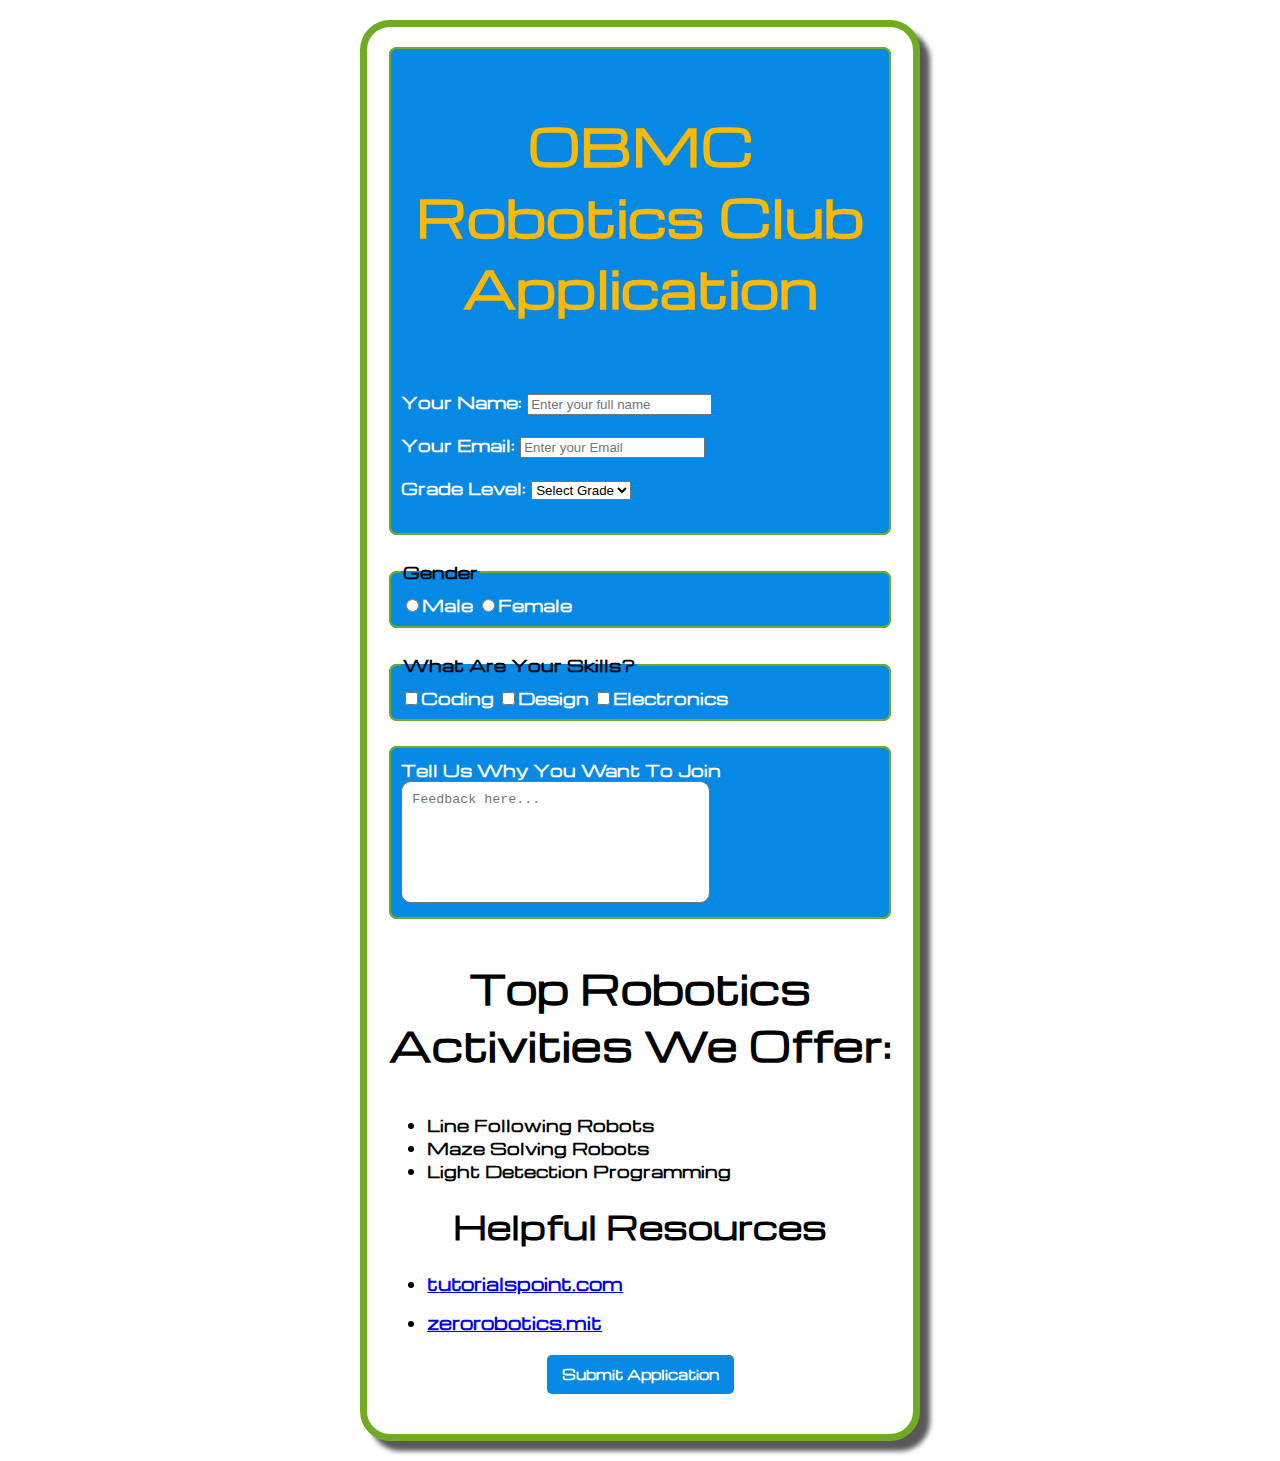
<file: index.html>
<!DOCTYPE html>

<html>
<head>
	<link rel="preconnect" href="https://fonts.googleapis.com">
	<link rel="preconnect" href="https://fonts.gstatic.com" crossorigin>
	<link href="https://fonts.googleapis.com/css2?family=Michroma&display=swap" rel="stylesheet">
   	<meta charset="utf-8">
  	<meta name="viewport" content="width=device-width, initial-scale=1">
  	<title>Q1 Skills Test</title>
  	<link rel="stylesheet" type="text/css" href="styles_Q1SkillsTest.css">
</head>

<body>
<form>

	<fieldset>
   	  <strong><p>OBMC Robotics Club Application</p></strong>
      <br>
      <label><b>Your Name: <b><input type="text" name="name" placeholder="Enter your full name" required></label><br> <br>
       <label><b>Your Email: <b><input type="Email" name="email" placeholder="Enter your Email"></label><br> <br>
      <label><b> Grade Level: <b>          
       <select name="Streaming Service">
          	<option value="stream">Select Grade</option>
            <option value="stream">Grade 7</option>
            <option value="stream">Grade 8</option>
            <option value="stream">Grade 9</option>
            <option value="stream">Grade 10</option>
          </select>
          <br>
          <br>
      </fieldset>


      <fieldset>
          <legend>Gender</legend>
          	<label><input type="radio" name="gender" value="Male">Male</label>
          	<label><input type="radio" name="gender" value="Female">Female</label>
      </fieldset>

      <fieldset>
      	<legend> What Are Your Skills? </legend>
      	<label><input type="checkbox" name="skills" value="Coding">Coding</label>
      	<label><input type="checkbox" name="skills" value="Design">Design</label>
      	<label><input type="checkbox" name="skills" value="Electronics">Electronics</label>
      </fieldset>


     <fieldset>
      <label>Tell Us Why You Want To Join<br>
       <textarea name="instructions" maxlength="400" placeholder="Feedback here..."></textarea>
      </label>
     </fieldset>
</form>

<h3><b>Top Robotics Activities We Offer:<b></h3>

<ul>
	<li>Line Following Robots</li>
	<li>Maze Solving Robots</li>
	<li>Light Detection Programming</li>
</ul>

<h1> Helpful Resources </h1>

<ul>
<li><a href="https://www.tutorialspoint.com/robotics/index.htm" target="_blank" title="Robotics Base">
	<h2>tutorialspoint.com</h2>
</a>
</li>

<li><a href="https://zerorobotics.mit.edu/tutorials/" target="_blank" title="Robotics Base">
	<h2>zerorobotics.mit</h2>
</a>
</li>

</ul>

  <div class="button-group">
    <button type="button" onclick="confirmOrder()">Submit Application</button>
  </div>

  <script>
  function confirmOrder() {
    alert("✅ Your application has been received!");
  }
  </script>
    </div>
</file>
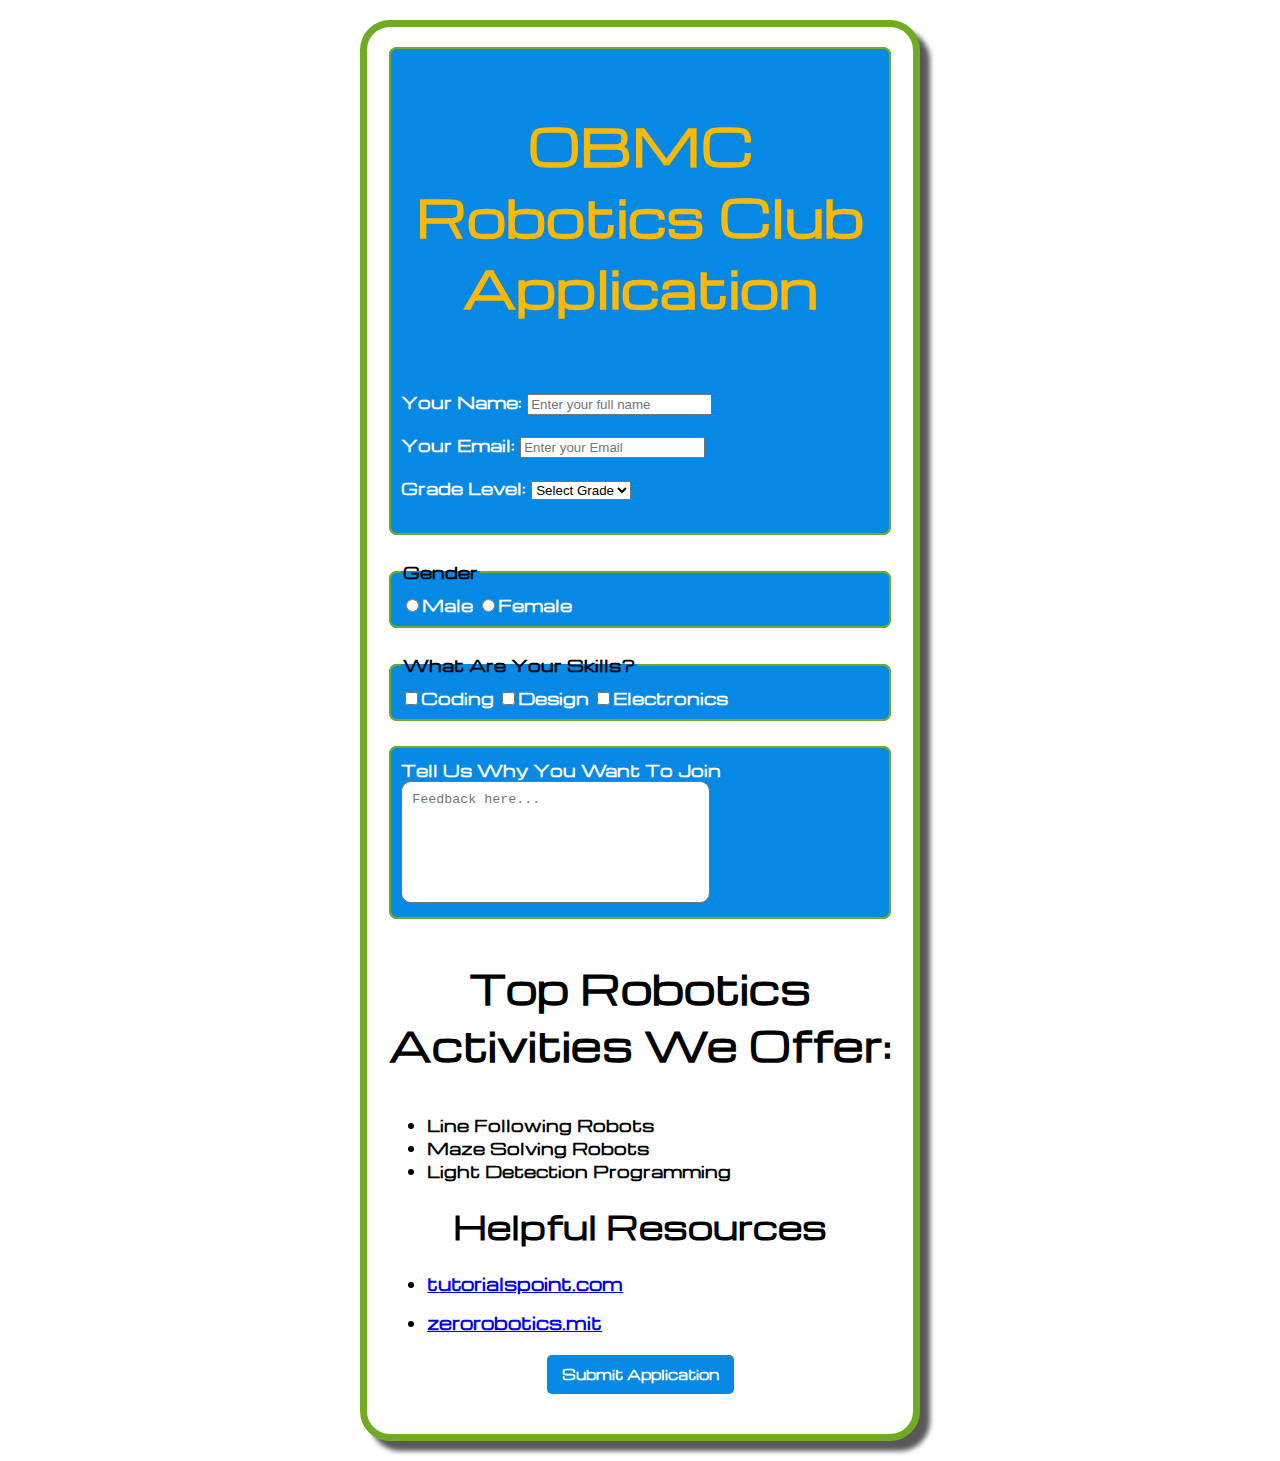
<file: GH_ICT9Ruby_Q1SkillsTest_Veran_Lucian.html>
<!DOCTYPE html>

<html>
<head>
	<link rel="preconnect" href="https://fonts.googleapis.com">
	<link rel="preconnect" href="https://fonts.gstatic.com" crossorigin>
	<link href="https://fonts.googleapis.com/css2?family=Michroma&display=swap" rel="stylesheet">
   	<meta charset="utf-8">
  	<meta name="viewport" content="width=device-width, initial-scale=1">
  	<title>Q1 Skills Test</title>
  	<link rel="stylesheet" type="text/css" href="styles_Q1SkillsTest.css">
</head>

<body>
<form>

	<fieldset>
   	  <strong><p>OBMC Robotics Club Application</p></strong>
      <br>
      <label><b>Your Name: <b><input type="text" name="name" placeholder="Enter your full name" required></label><br> <br>
       <label><b>Your Email: <b><input type="Email" name="email" placeholder="Enter your Email"></label><br> <br>
      <label><b> Grade Level: <b>          
       <select name="Streaming Service">
          	<option value="stream">Select Grade</option>
            <option value="stream">Grade 7</option>
            <option value="stream">Grade 8</option>
            <option value="stream">Grade 9</option>
            <option value="stream">Grade 10</option>
          </select>
          <br>
          <br>
      </fieldset>


      <fieldset>
          <legend>Gender</legend>
          	<label><input type="radio" name="gender" value="Male">Male</label>
          	<label><input type="radio" name="gender" value="Female">Female</label>
      </fieldset>

      <fieldset>
      	<legend> What Are Your Skills? </legend>
      	<label><input type="checkbox" name="skills" value="Coding">Coding</label>
      	<label><input type="checkbox" name="skills" value="Design">Design</label>
      	<label><input type="checkbox" name="skills" value="Electronics">Electronics</label>
      </fieldset>


     <fieldset>
      <label>Tell Us Why You Want To Join<br>
       <textarea name="instructions" maxlength="400" placeholder="Feedback here..."></textarea>
      </label>
     </fieldset>
</form>

<h3><b>Top Robotics Activities We Offer:<b></h3>

<ul>
	<li>Line Following Robots</li>
	<li>Maze Solving Robots</li>
	<li>Light Detection Programming</li>
</ul>

<h1> Helpful Resources </h1>

<ul>
<li><a href="https://www.tutorialspoint.com/robotics/index.htm" target="_blank" title="Robotics Base">
	<h2>tutorialspoint.com</h2>
</a>
</li>

<li><a href="https://zerorobotics.mit.edu/tutorials/" target="_blank" title="Robotics Base">
	<h2>zerorobotics.mit</h2>
</a>
</li>

</ul>

  <div class="button-group">
    <button type="button" onclick="confirmOrder()">Submit Application</button>
  </div>

  <script>
  function confirmOrder() {
    alert("✅ Your application has been received!");
  }
  </script>
    </div>
</file>
<file: styles_Q1SkillsTest.css>
body {
	background-image: url(https://i.redd.it/oxewf8m6mpmc1.png)
}
h3 {
	color: black;
	text-align: center;
	font-size: 40px;
  font-family: Michroma;
}
li{
  font-family: Michroma;
}
h1{
  font-family: Michroma;
}
button{
  display: block;
  margin: 20px auto;
  padding: 10px 15px;
  border: none;
  border-radius: 5px;
  cursor: pointer;
  background-color: #0689e4;
  color: white;
  font-weight: bold;
  font-family: 'Michroma'
}
button:hover {
  background-color: #fbb905;
}
form {
  background-color: white;
  width: 40%;
  padding: 20px;
  margin: 20px auto;
  border-radius: 30px;
  border: 7px solid #71ab23;
  box-shadow: 10px 10px 5px 0px rgba(0,0,0,0.65);
}
fieldset {
  margin-bottom: 25px;
  padding: 10px;
  border: 2px solid #71ab23;
  border-radius: 8px;
  background-color:#0689e4;
}
p {
  color: #fbb905;
  text-align: center;
  font-size: 50px;
  font-family: Michroma;
  outline: 100px white;
}
label {
	font-family: Michroma;
	color: white;
}
h1{
	text-align: center;
}
h2{
	font-size: 17px;
}
textarea {
  width: 60%;    
  height: 100px;   
  resize: none;    
  border-radius: 10px;
  padding: 10px;
}
legend{
  font-family: Michroma;
}
</file>
